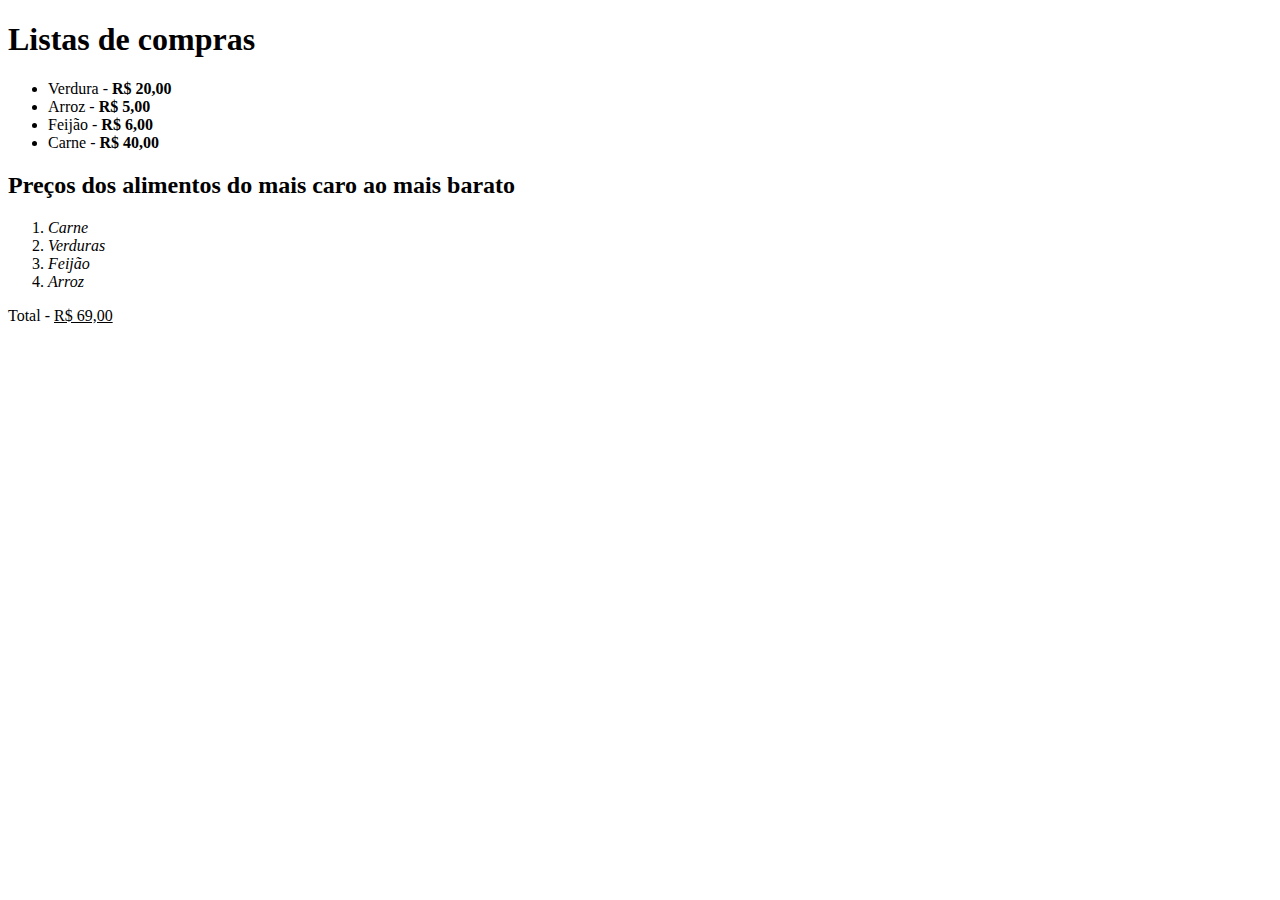
<file: 01-exercicio/index.html>
<!DOCTYPE html>
<html lang="en">

<head>
    <meta charset="UTF-8">
    <meta name="viewport" content="width=device-width, initial-scale=1.0">
    <title>Exercicio Lista de Compras</title>
</head>

<body>
    <h1>Listas de compras</h1>
    <ul>
        <li>Verdura - <strong>R$ 20,00</strong></li>
        <li>Arroz - <strong>R$ 5,00</strong></li>
        <li>Feijão - <strong>R$ 6,00</strong></li>
        <li>Carne - <strong>R$ 40,00</strong></li>
    </ul>

    <h2>Preços dos alimentos do mais caro ao mais barato</h2>
    <ol>
        <li><i>Carne</i></li>
        <li><i>Verduras</i></li>
        <li><i>Feijão</i></li>
        <li><i>Arroz</i></li>
    </ol>

    <p>Total - <u>R$ 69,00</u></p>




</body>

</html>
</file>
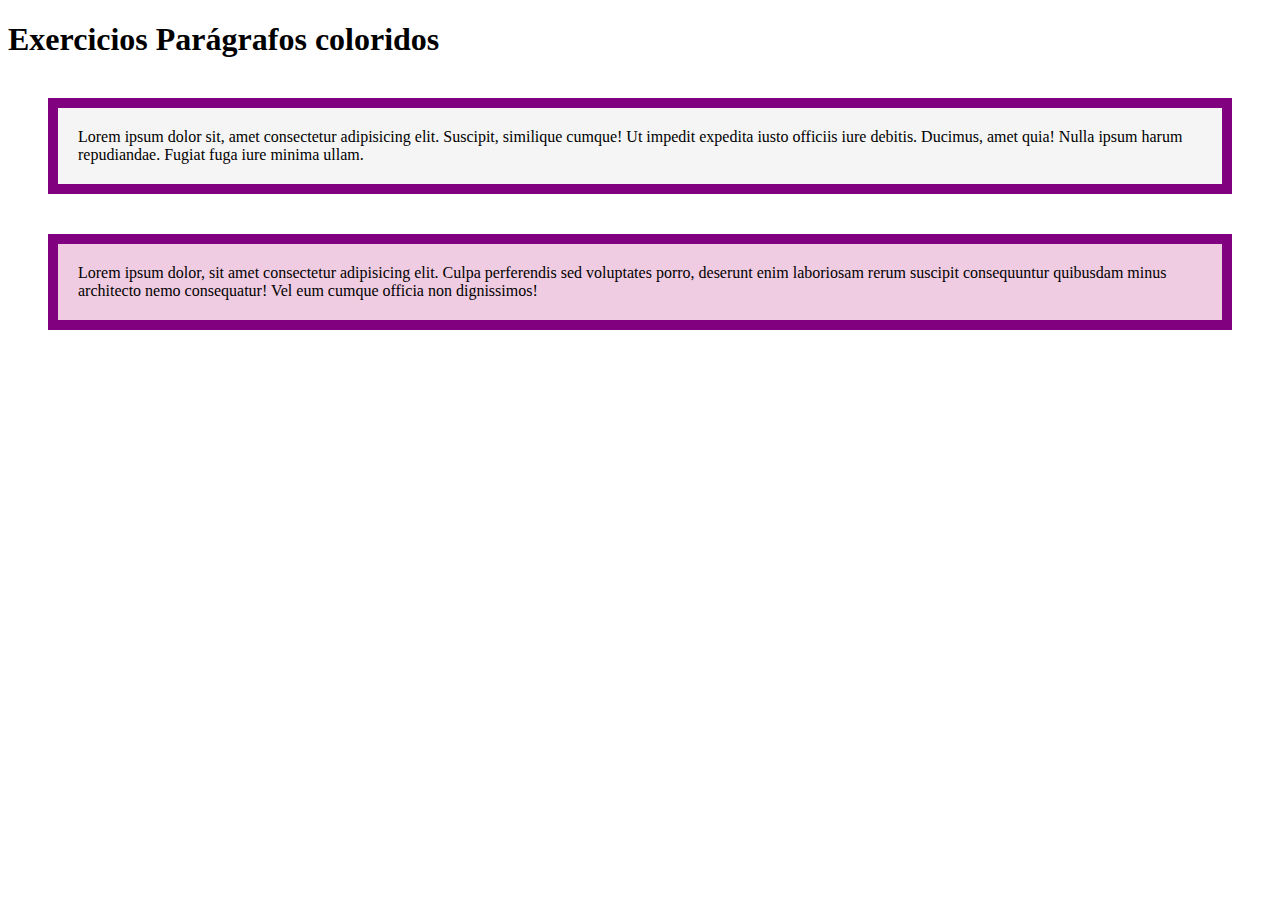
<file: 03-exercicio/index.html>
<!DOCTYPE html>
<html lang="en">

<head>
    <meta charset="UTF-8">
    <meta name="viewport" content="width=device-width, initial-scale=1.0">
    <title>Exercicios Parágrafos coloridos</title>
    <link rel="stylesheet" href="style.css">
</head>

<body>
    <h1>Exercicios Parágrafos coloridos</h1>

    <p class="paragrafo-simples texto">Lorem ipsum dolor sit, amet consectetur adipisicing elit. Suscipit, similique cumque! Ut impedit expedita iusto
        officiis iure debitis. Ducimus, amet quia! Nulla ipsum harum repudiandae. Fugiat fuga iure minima ullam.</p>

    <p class="paragrafo-complexo texto">Lorem ipsum dolor, sit amet consectetur adipisicing elit. Culpa perferendis sed voluptates porro, deserunt enim
        laboriosam rerum suscipit consequuntur quibusdam minus architecto nemo consequatur! Vel eum cumque officia non
        dignissimos!</p>


</body>

</html>
</file>
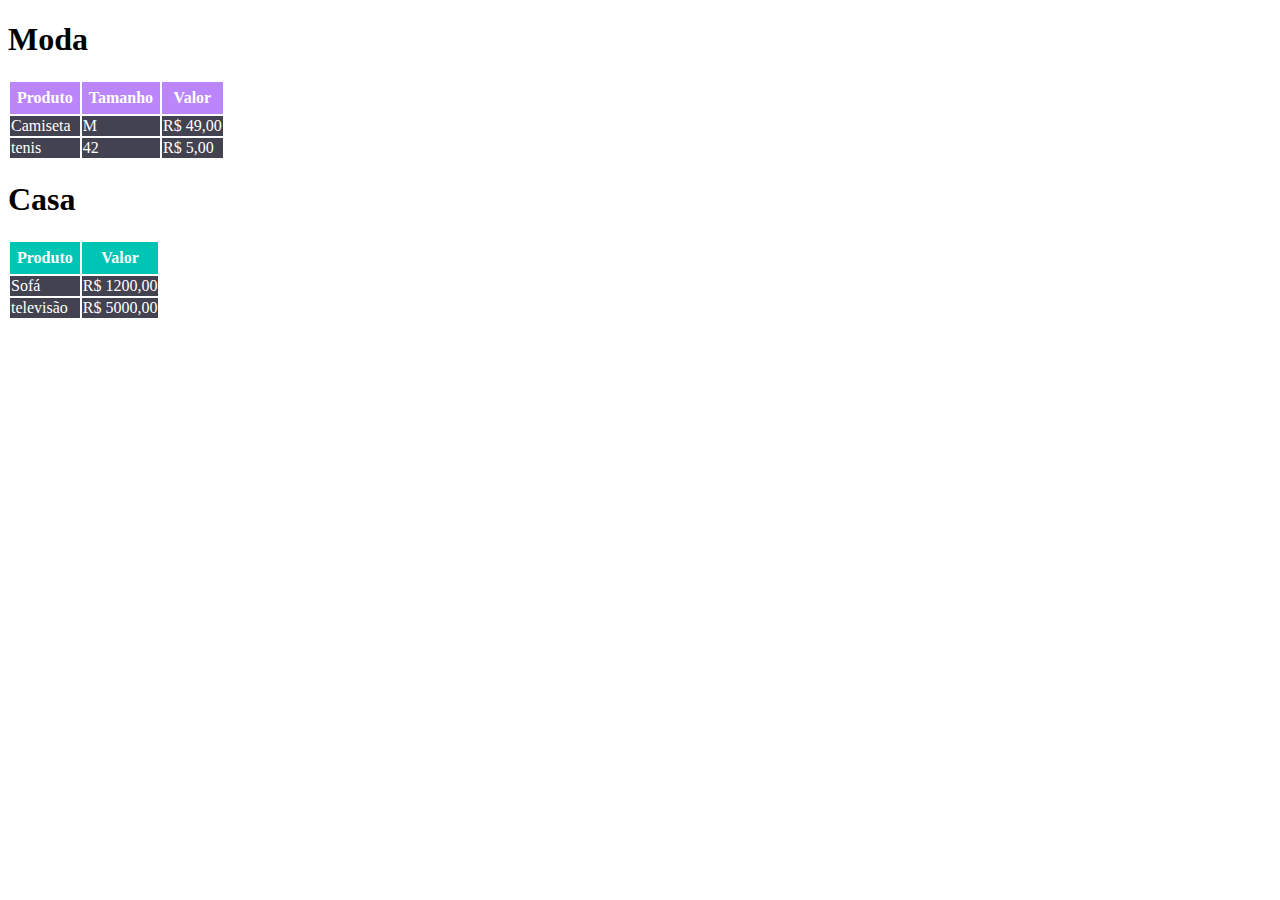
<file: 04-quest-tabela/index.html>
<!DOCTYPE html>
<html lang="en">

<head>
    <meta charset="UTF-8">
    <meta name="viewport" content="width=device-width, initial-scale=1.0">
    <title>Primeira quest</title>
    <link rel="stylesheet" href="style.css">
</head>

<body>
    <h1><strong>Moda</strong></h1>
    <table>
        <thead>
            <tr>
                <th class="cabecalho-moda">Produto</th>
                <th class="cabecalho-moda">Tamanho</th>
                <th class="cabecalho-moda">Valor</th>
            </tr>
        </thead>
        <tbody>
            <tr>
                <td class="informacoes">Camiseta</td>
                <td class="informacoes">M</td>
                <td class="informacoes">R$ 49,00</td>
            </tr>
            <tr>
                <td class="informacoes">tenis</td>
                <td class="informacoes">42</td>
                <td class="informacoes">R$ 5,00</td>
            </tr>
        </tbody>
    </table>

    <h1><strong>Casa</strong></h1>
    <table>
        <thead>
            <tr>
                <th class="cabecalho-casa">Produto</th>
                <th class="cabecalho-casa">Valor</th>
            </tr>
        </thead>
        <tbody>
            <tr>
                <td class="informacoes">Sofá</td>
                <td class="informacoes">R$ 1200,00</td>
            </tr>
            <tr>
                <td class="informacoes">televisão</td>
                <td class="informacoes">R$ 5000,00</td>
            </tr>
        </tbody>
    </table>
</body>

</html>
</file>
<file: 03-exercicio/style.css>
.texto{
    margin: 40px;
    padding: 20px;
    border: 10px solid purple;
}

.paragrafo-simples{
   background-color: #f5f5f5;
}

.paragrafo-complexo{
    background-color: #f0cce2;
}
</file>
<file: 04-quest-tabela/style.css>
.cabecalho-moda{
    background-color: #bb86fc;
    color: #fff;
    padding: 7px;
}

.informacoes{
    background-color: #424250;
    color: #fff;
}

.cabecalho-casa{
    background-color: #00c4b4;
    color: #fff;
    padding: 7px;
}
</file>
